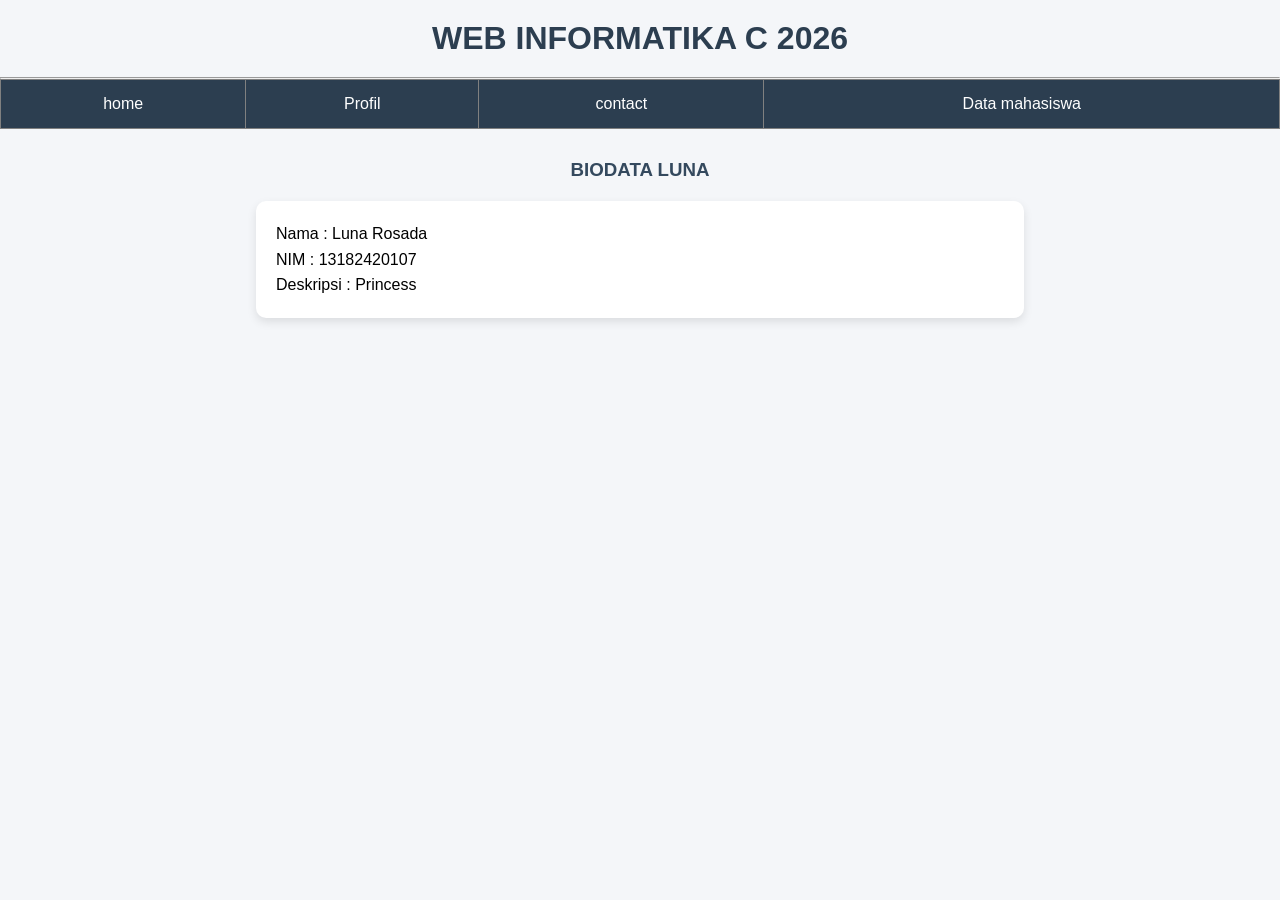
<file: index.html>
<!DOCTYPE html>
<html lang="en">
  <head>
   <head>
    <meta charset="UTF-8" />
    <meta name="viewport" content="width=device-width, initial-scale=1.0" />
    <title>WEB INFORMATIKA C 2026</title>
    <link rel="stylesheet" href="assets/css/style.css">
</head>
  <body>
    <h1>WEB INFORMATIKA C 2026</h1>
    <hr />
    <table border="1" cellspacing="0" cellpadding="10">
      <tr>
        <td><a href="index.html"> home </a></td>
        <td> <a href="profile.html">Profil</a></td>
        <td><a href="contact.html">contact </a></td>
        <td><a href="mahasiswa.html">Data mahasiswa</a></td>
      </tr>
    </table>
    <h3>BIODATA LUNA</h3>
    <p>
      Nama : Luna Rosada <br />
      NIM : 13182420107 <br />
      Deskripsi : Princess
    </p>
    <br />
   
  </body>
</html>
</file>
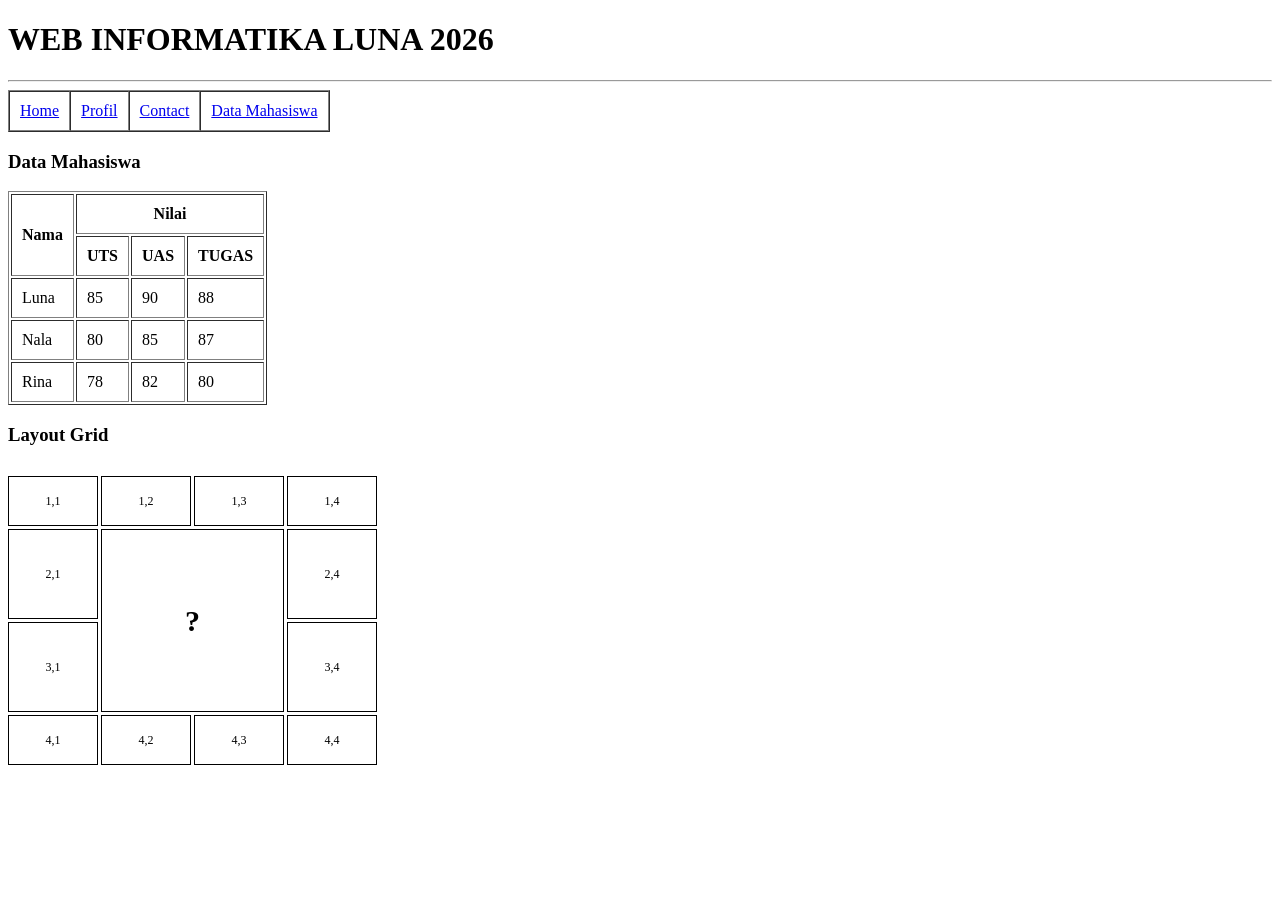
<file: Mahasiswa.html>
<!DOCTYPE html>
<html lang="en">
<head>
    <meta charset="UTF-8">
    <meta name="viewport" content="width=device-width, initial-scale=1.0">
    <title>Data Mahasiswa | WEB INFORMATIKA 2026</title>

    <style>
        .container {
        display: grid;
        grid-template-columns: repeat(4, 90px);
        grid-template-rows: 50px 90px 90px 50px;
        gap: 3px;
        margin-top: 30px;
    }

        .box {
            border: 1px solid black;
            display: flex;
            justify-content: center;
            align-items: center;
            font-size: 12px;
        }

        .center {
            grid-column: 2 / 4;
            grid-row: 2 / 4;
            font-size: 30px;
            font-weight: bold;
        }

        .kiri1 { grid-column: 1; grid-row: 2; }
        .kiri2 { grid-column: 1; grid-row: 3; }

        .kanan1 { grid-column: 4; grid-row: 2; }
        .kanan2 { grid-column: 4; grid-row: 3; }
    </style>
</head>
<body>

    <h1>WEB INFORMATIKA LUNA 2026</h1>
    <hr />

    <!-- MENU -->
    <table border="1" cellspacing="0" cellpadding="10">
      <tr>
        <td><a href="index.html"> Home </a></td>
        <td><a href="profile.html">Profil</a></td>
        <td><a href="contact.html">Contact </a></td>
        <td><a href="mahasiswa.html"> Data Mahasiswa </a></td>
      </tr>
    </table>

    <h3>Data Mahasiswa</h3>

    <!-- TABEL NILAI -->
    <table border="1" cellpadding="10">
      <tr>
        <th rowspan="2">Nama</th>
        <th colspan="3" align="center">Nilai</th>
      </tr>
      <tr>
        <th>UTS</th>
        <th>UAS</th>
        <th>TUGAS</th>
      </tr>

      <tr>
        <td>Luna</td>
        <td>85</td>
        <td>90</td>
        <td>88</td>
      </tr>
      <tr>
        <td>Nala</td>
        <td>80</td>
        <td>85</td>
        <td>87</td>
      </tr>
      <tr>
        <td>Rina</td>
        <td>78</td>
        <td>82</td>
        <td>80</td>
      </tr>
    </table>

    <!-- LAYOUT GRID -->
    <h3>Layout Grid</h3>

    <div class="container">

        <!-- ATAS -->
        <div class="box">1,1</div>
        <div class="box">1,2</div>
        <div class="box">1,3</div>
        <div class="box">1,4</div>

        <!-- KIRI -->
        <div class="box kiri1">2,1</div>
        <div class="box kiri2">3,1</div>

        <!-- TENGAH -->
        <div class="box center">?</div>

        <!-- KANAN -->
        <div class="box kanan1">2,4</div>
        <div class="box kanan2">3,4</div>

        <!-- BAWAH -->
        <div class="box">4,1</div>
        <div class="box">4,2</div>
        <div class="box">4,3</div>
        <div class="box">4,4</div>

    </div>

</body>
</html>
</file>
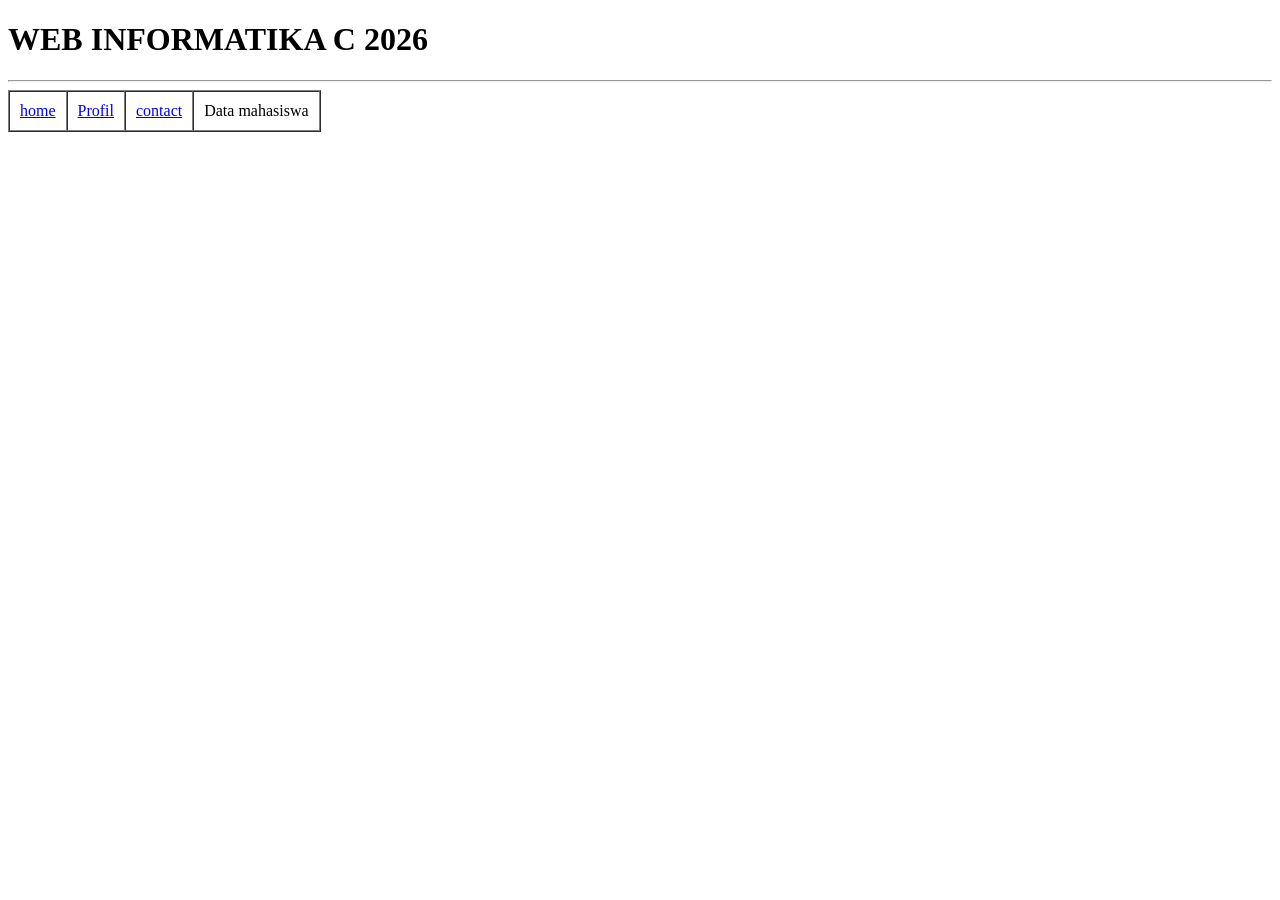
<file: profile.html>
<!DOCTYPE html>
<html lang="en">
<head>
    <meta charset="UTF-8">
    <meta name="viewport" content="width=device-width, initial-scale=1.0">
    <title>Document</title>
</head>
<body>
    <h1>WEB INFORMATIKA C 2026</h1>
    <hr />
    <table border="1" cellspacing="0" cellpadding="10">
      <tr>
        <td><a href="index.html"> home </a></td>
        <td> <a href="profile.html">Profil</a></td>
        <td><a href="contact.html">contact </a></td>
        <td>Data mahasiswa</td>
      </tr>
    </table>
</body>
</html>
</file>
<file: assets/css/style.css>
/* Reset dasar */
* {
  margin: 0;
  padding: 0;
  box-sizing: border-box;
}

body {
  font-family: "Segoe UI", sans-serif;
  background-color: #f4f6f9;
}

/* Judul */
h1 {
  text-align: center;
  padding: 20px;
  color: #2c3e50;
}

/* Navbar dari table kamu */
table {
  width: 100%;
  background-color: #2c3e50;
  border-collapse: collapse;
}

td {
  text-align: center;
  padding: 15px;
}

/* Link menu */
a {
  color: white;
  text-decoration: none;
  font-weight: 500;
  transition: 0.3s;
}

a:hover {
  color: #1abc9c;
}

/* Konten */
h3 {
  text-align: center;
  margin-top: 30px;
  color: #34495e;
}

/* Card biodata */
p {
  width: 60%;
  margin: 20px auto;
  background: white;
  padding: 20px;
  border-radius: 10px;
  box-shadow: 0 4px 10px rgba(0, 0, 0, 0.1);
  line-height: 1.6;
}
</file>
